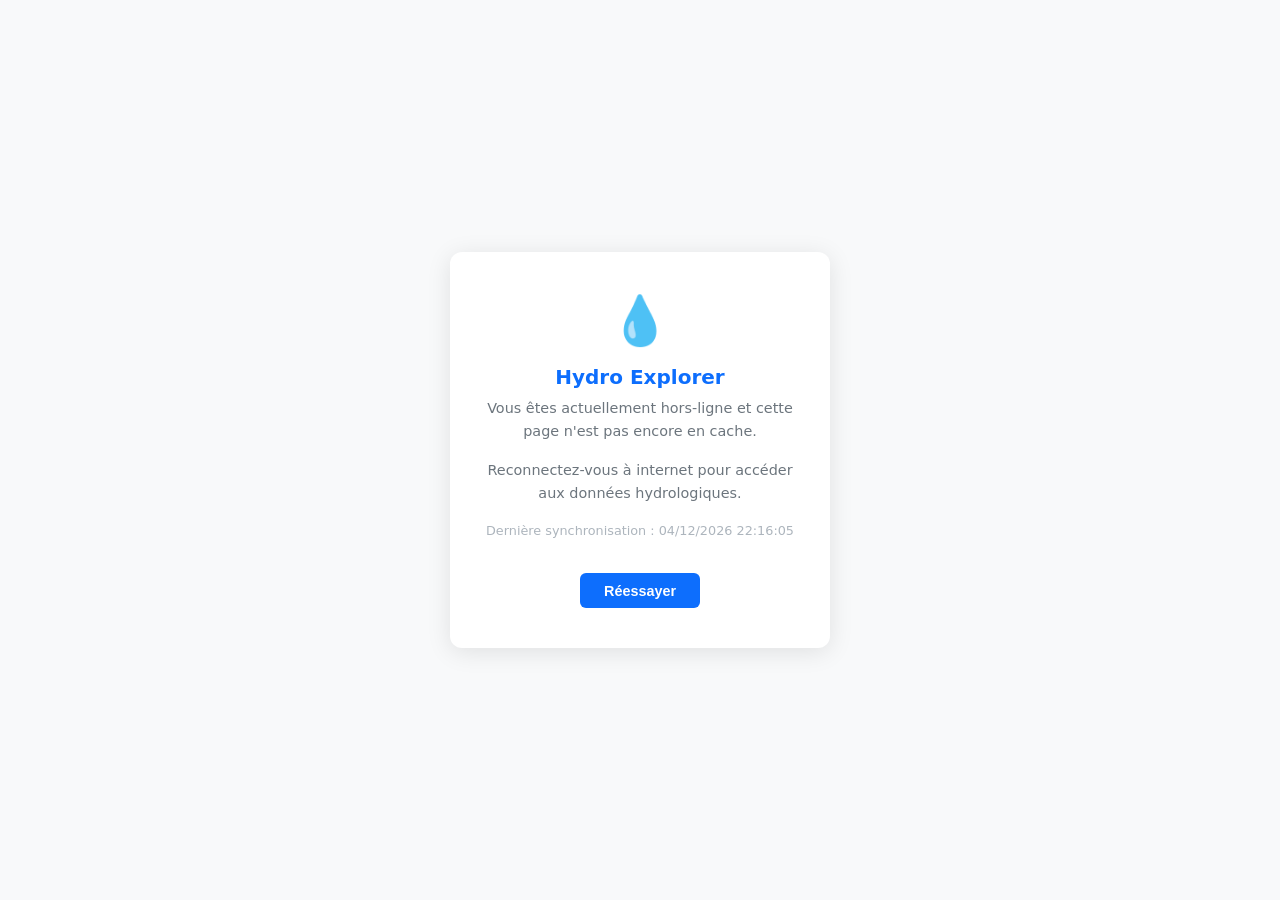
<file: offline.html>
<!DOCTYPE html>
<html lang="fr">
<head>
  <meta charset="UTF-8" />
  <meta name="viewport" content="width=device-width, initial-scale=1.0" />
  <title>Hydro Explorer — Hors-ligne</title>
  <style>
    *, *::before, *::after { box-sizing: border-box; margin: 0; padding: 0; }
    body {
      font-family: system-ui, -apple-system, sans-serif;
      display: flex;
      align-items: center;
      justify-content: center;
      min-height: 100dvh;
      background: #f8f9fa;
      color: #212529;
      padding: 2rem;
      text-align: center;
    }
    .card {
      background: #fff;
      border-radius: 12px;
      padding: 2.5rem 2rem;
      box-shadow: 0 4px 24px rgba(0,0,0,.1);
      max-width: 380px;
    }
    .icon { font-size: 3rem; margin-bottom: 1rem; }
    h1 { font-size: 1.25rem; font-weight: 700; margin-bottom: 0.5rem; color: #0d6efd; }
    p { font-size: 0.9rem; color: #6c757d; line-height: 1.6; margin-bottom: 1rem; }
    .last-sync { font-size: 0.8rem; color: #adb5bd; }
    button {
      margin-top: 1rem;
      padding: 0.6rem 1.5rem;
      background: #0d6efd;
      color: #fff;
      border: none;
      border-radius: 6px;
      font-size: 0.9rem;
      cursor: pointer;
      font-weight: 600;
    }
    button:hover { background: #0b5ed7; }
    button:focus-visible { outline: 3px solid #0d6efd; outline-offset: 3px; }
    button:active { background: #0a58ca; }
  </style>
</head>
<body>
  <div class="card">
    <div class="icon">💧</div>
    <h1>Hydro Explorer</h1>
    <p>Vous êtes actuellement hors-ligne et cette page n'est pas encore en cache.</p>
    <p>Reconnectez-vous à internet pour accéder aux données hydrologiques.</p>
    <p class="last-sync" id="last-sync"></p>
    <button id="btn-retry">Réessayer</button>
  </div>
  <script>
    document.getElementById('btn-retry').addEventListener('click', () => window.location.reload());

    const ts = localStorage.getItem('hydro-last-sync');
    if (ts && /^\d+$/.test(ts)) {
      const ms = parseInt(ts, 10);
      const d = new Date(ms);
      if (!isNaN(d.getTime())) {
        document.getElementById('last-sync').textContent =
          'Dernière synchronisation : ' + d.toLocaleString('fr-FR');
      }
    }
  </script>
</body>
</html>
</file>
